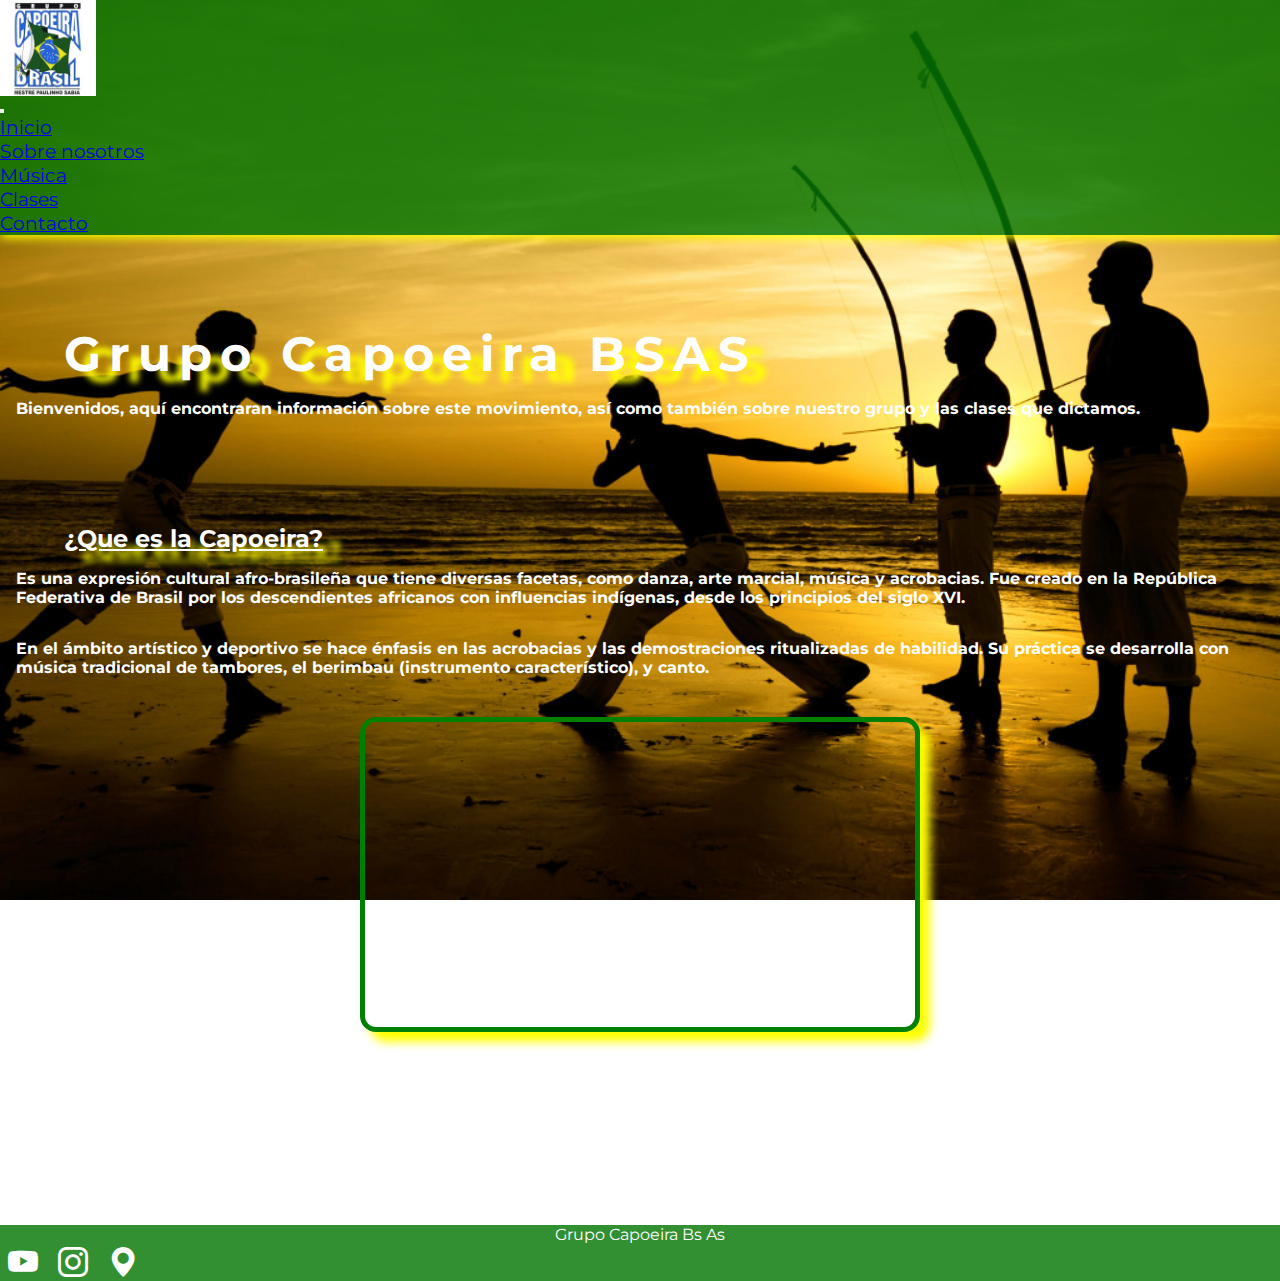
<file: index.html>
<!DOCTYPE html>
<html lang="en">
<head>
    <meta charset="UTF-8">
    <meta http-equiv="X-UA-Compatible" content="IE=edge">
    <meta name="viewport" content="width=device-width, initial-scale=1.0">
    <title>Inicio</title>
    <!-- SEO -->
    <meta name="keywords" content="capoeira, brasil, bs as, clases, grupo, baile, música, colegiales, saavedra, roda">
    <meta name="description" content="Grupo Capoeira Bs As situado en Bs As da clases y organiza rodas mensuales...">
    <title>Grupo Capoeira Bs As</title>
    <!-- Link Bootstrap -->
    <link href="https://cdn.jsdelivr.net/npm/bootstrap@5.1.3/dist/css/bootstrap.min.css" rel="stylesheet" integrity="sha384-1BmE4kWBq78iYhFldvKuhfTAU6auU8tT94WrHftjDbrCEXSU1oBoqyl2QvZ6jIW3" crossorigin="anonymous">
    <!-- Link iconos BS -->
    <link rel="stylesheet" href="https://cdn.jsdelivr.net/npm/bootstrap-icons@1.7.2/font/bootstrap-icons.css">
    <!-- CSS -->
    <link rel="stylesheet" href="./sass/style.css">
    <!-- Link fuentes de Google -->
    <link rel="preconnect" href="https://fonts.googleapis.com">
    <link rel="preconnect" href="https://fonts.gstatic.com" crossorigin>
    <link href="https://fonts.googleapis.com/css2?family=Montserrat&display=swap" rel="stylesheet">
</head>
<body id="grid" class="gfonts">
  <!-- Header -->
  <header class="header">
      <nav class="navbar navbar-expand-lg navbar-light header__nav">
          <div class="container-fluid">
              <a href="./index.html"><img class="header__logo me-3" src="./img/logogcb2.jpg" alt="Logo de GCB"></a>
            <button class="navbar-toggler" type="button" data-bs-toggle="collapse" data-bs-target="#navbarNav" aria-controls="navbarNav" aria-expanded="false" aria-label="Toggle navigation">
              <span class="navbar-toggler-icon"></span>
              </button>
            <div class="collapse navbar-collapse justify-content-end" id="navbarNav">
              <ul class="navbar-nav">
                <li class="nav-item"><a class="nav-link active me-3" aria-current="page" href="./index.html">Inicio</a></li>
                <li class="nav-item"><a class="nav-link active me-3" href="./pages/sobre-nosotros.html">Sobre nosotros</a></li>
                <li class="nav-item"><a class="nav-link active me-3" href="./pages/musica.html">Música</a></li>
                <li class="nav-item"><a class="nav-link active me-3" href="./pages/clases.html">Clases</a></li>
                <li class="nav-item"><a class="nav-link active me-3" href="./pages/contacto.html">Contacto</a></li>
              </ul>
            </div>
          </div>
      </nav>
    </header>
  <!-- Main Index -->
  <main class="main">
    <div>
      <h1>Grupo Capoeira BSAS</h1>
    </div>
        <div>
          <p class="pt-5 fs-3">Bienvenidos, aquí encontraran información sobre este movimiento, así como también sobre nuestro grupo y las clases que dictamos.</p>
        </div>
        <div>
          <h3 class="fs-2"><u>¿Que es la Capoeira?</u></h3>
          <p class=" fs-3">
            Es una expresión cultural afro-brasileña que tiene diversas facetas, como danza, arte marcial, música y acrobacias. Fue creado en la República Federativa de Brasil por los descendientes africanos con influencias indígenas, desde los principios del siglo XVI.
          </p>
          <p class="pt-0 fs-3">
            En el ámbito artístico y deportivo se hace énfasis en las acrobacias y las demostraciones ritualizadas de habilidad. Su práctica se desarrolla con música tradicional de tambores, el berimbau (instrumento característico), y canto.
          </p>
        </div>
        <div class="mt-5 main__multimedia">
          <iframe width="560" height="315" src="https://www.youtube-nocookie.com/embed/ilJrRWW3uFE" title="YouTube video player" frameborder="0" allow="accelerometer; autoplay; clipboard-write; encrypted-media; gyroscope; picture-in-picture" allowfullscreen></iframe>
        </div>
    </main>
    <!-- Footer -->
    <footer class="w-100 d-flex align-items-center justify-content-center flex-wrap">
        <p class="fs-5 px-3 pt-3"> Grupo Capoeira Bs As</p>
        <div id="iconos">
          <a href="https://www.youtube.com/user/capoeirabrasilbsas"><i class="bi bi-youtube"></i></a>
          <a href="https://www.instagram.com/capoeirabrasilbsas/?hl=es"><i class="bi bi-instagram"></i></a>
          <a href="https://goo.gl/maps/ThePRzYL3RzYcz6N9"><i class="bi bi-geo-alt-fill"></i></a>
        </div>
    </footer>
    <!-- JS DE BOOTSTRAP -->
    <script src="https://cdn.jsdelivr.net/npm/bootstrap@5.1.3/dist/js/bootstrap.bundle.min.js" integrity="sha384-ka7Sk0Gln4gmtz2MlQnikT1wXgYsOg+OMhuP+IlRH9sENBO0LRn5q+8nbTov4+1p" crossorigin="anonymous"></script>
</body>
</html>
</file>
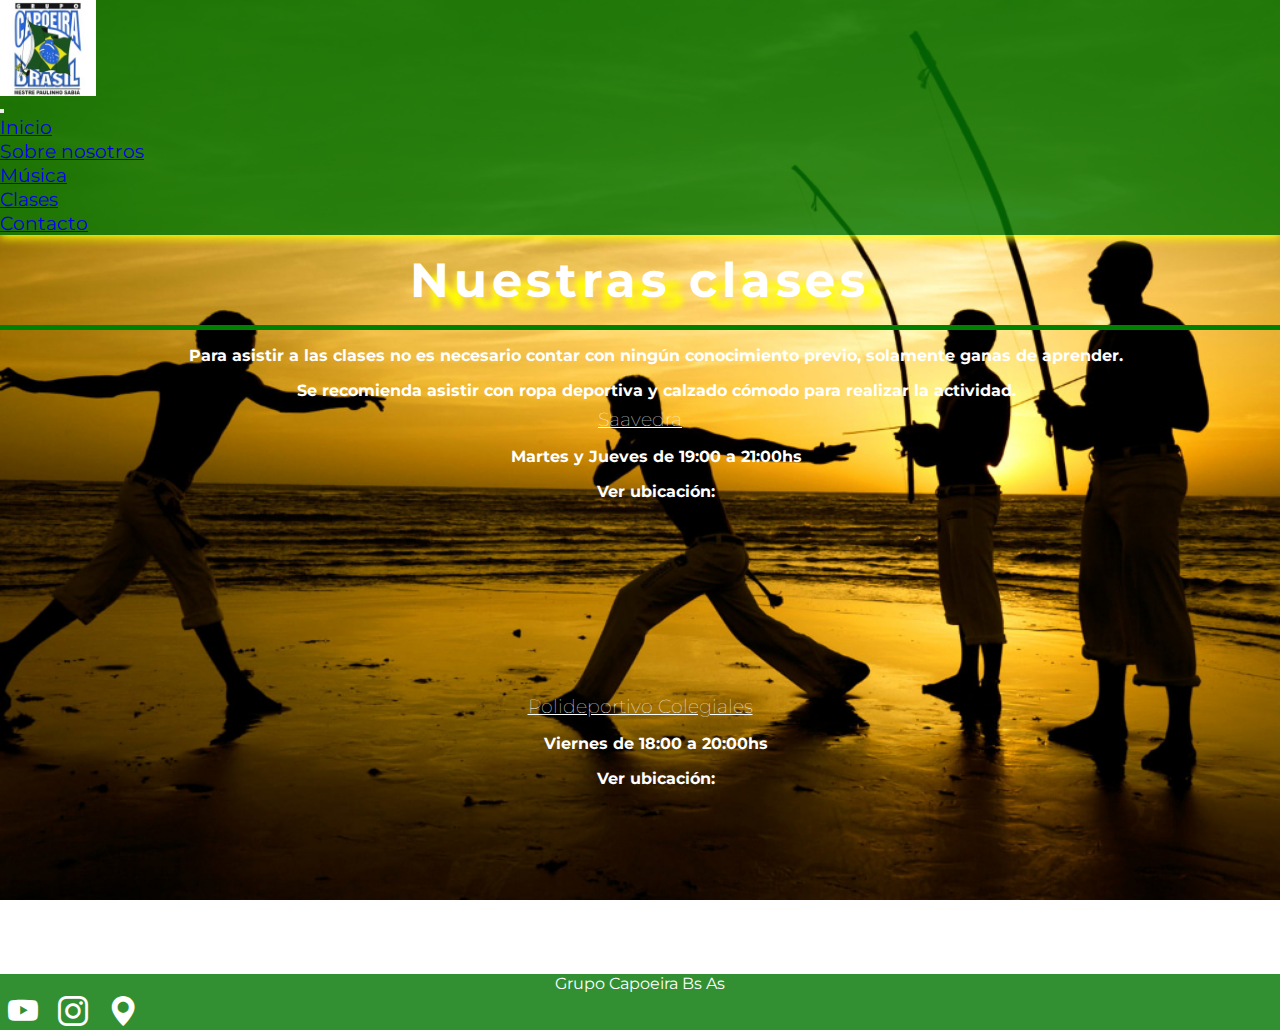
<file: pages/clases.html>
<!DOCTYPE html>
<html lang="en">
<head>
    <meta charset="UTF-8">
    <meta http-equiv="X-UA-Compatible" content="IE=edge">
    <meta name="viewport" content="width=device-width, initial-scale=1.0">
    <title>Clases</title>
      <!-- SEO -->
      <meta name="keywords" content="capoeira, brasil, bs as, clases, grupo, baile, música, colegiales, saavedra, roda">
      <meta name="description" content="Grupo Capoeira Bs As situado en Bs As da clases y organiza rodas mensuales...">
      <title>Grupo Capoeira Bs As</title>
      <!-- Link Bootstrap -->
      <link href="https://cdn.jsdelivr.net/npm/bootstrap@5.1.3/dist/css/bootstrap.min.css" rel="stylesheet" integrity="sha384-1BmE4kWBq78iYhFldvKuhfTAU6auU8tT94WrHftjDbrCEXSU1oBoqyl2QvZ6jIW3" crossorigin="anonymous">
      <!-- Link iconos BS -->
      <link rel="stylesheet" href="https://cdn.jsdelivr.net/npm/bootstrap-icons@1.7.2/font/bootstrap-icons.css">
      <!-- CSS -->
      <link rel="stylesheet" href="../sass/style.css">
      <!-- Link fuentes de Google -->
      <link rel="preconnect" href="https://fonts.googleapis.com">
      <link rel="preconnect" href="https://fonts.gstatic.com" crossorigin>
      <link href="https://fonts.googleapis.com/css2?family=Montserrat&display=swap" rel="stylesheet">
</head>
<body id="grid" class="gfonts">
    <!-- Header -->
    <header class="header">
        <nav class="navbar navbar-expand-lg navbar-light header__nav">
        <div class="container-fluid">
            <a href="../index.html"><img class="header__logo me-3" src="../img/logogcb2.jpg" alt="Logo de GCB"></a>
            <button class="navbar-toggler" type="button" data-bs-toggle="collapse" data-bs-target="#navbarNav" aria-controls="navbarNav" aria-expanded="false" aria-label="Toggle navigation">
              <span class="navbar-toggler-icon"></span>
            </button>
            <div class="collapse navbar-collapse justify-content-end" id="navbarNav">
            <ul class="navbar-nav">
                <li class="nav-item"><a class="nav-link active me-3" aria-current="page" href="../index.html">Inicio</a></li>
                <li class="nav-item"><a class="nav-link active me-3" href="./sobre-nosotros.html">Sobre nosotros</a></li>
                <li class="nav-item"><a class="nav-link active me-3" href="./musica.html">Música</a></li>
                <li class="nav-item"><a class="nav-link active me-3" href="./clases.html">Clases</a></li>
                <li class="nav-item"><a class="nav-link active me-3" href="./contacto.html">Contacto</a></li>
            </ul>
            </div>
        </div>
        </nav>
    </header>
    <!-- Main -->
    <main class="main__clases" >
        <h1>Nuestras clases</h1>
        <div>
          <p class="fs-3">Para asistir a las clases no es necesario contar con ningún conocimiento previo, solamente ganas de aprender.</p>
          <p class="fs-3">Se recomienda asistir con ropa deportiva y calzado cómodo para realizar la actividad.</p>
        </div>
        <div>
          <h3 class="fs-2"><u>Saavedra</u></h3>
          <p class="fs-4">Martes y Jueves de 19:00 a 21:00hs</p>
          <p class="fs-4">Ver ubicación:</p>
          <iframe src="https://www.google.com/maps/embed?pb=!1m18!1m12!1m3!1d3286.0959478613477!2d-58.476997184921224!3d-34.551125980473124!2m3!1f0!2f0!3f0!3m2!1i1024!2i768!4f13.1!3m3!1m2!1s0x95bcb74c48185a51%3A0xc0d0ef3b4878ecd2!2sGRUPO%20CAPOEIRA%20BRASIL%20buenos%20aires!5e0!3m2!1ses!2sar!4v1638062626972!5m2!1ses!2sar" width="400" height="300" style="border:0;" allowfullscreen="" loading="lazy"></iframe>
        </div>  
        <div>
          <h3 class="fs-2"><u>Polideportivo Colegiales</u></h3>
          <p class="fs-4">Viernes de 18:00 a 20:00hs</p>
          <p class="fs-4">Ver ubicación:</p>
          <iframe src="https://www.google.com/maps/embed?pb=!1m18!1m12!1m3!1d1537.4417553411797!2d-58.44371063120244!3d-34.5800131826512!2m3!1f0!2f0!3f0!3m2!1i1024!2i768!4f13.1!3m3!1m2!1s0x95bcb5ebf285301d%3A0x746d67c1cfe5dd00!2sPolideportivo%20Colegiales!5e0!3m2!1ses!2sar!4v1638062575812!5m2!1ses!2sar" width="400" height="300" style="border:0;" allowfullscreen="" loading="lazy"></iframe>
        </div>
    </main>
    <!-- Footer -->
  <footer class="w-100 d-flex align-items-center justify-content-center flex-wrap">
    <p class="fs-5 px-3 pt-3"> Grupo Capoeira Bs As</p>
    <div id="iconos">
      <a href="https://www.youtube.com/user/capoeirabrasilbsas"><i class="bi bi-youtube"></i></a>
      <a href="https://www.instagram.com/capoeirabrasilbsas/?hl=es"><i class="bi bi-instagram"></i></a>
      <a href="https://goo.gl/maps/ThePRzYL3RzYcz6N9"><i class="bi bi-geo-alt-fill"></i></a>
    </div>
  </footer>
    <!-- JS DE BOOTSTRAP -->
  <script src="https://cdn.jsdelivr.net/npm/bootstrap@5.1.3/dist/js/bootstrap.bundle.min.js" integrity="sha384-ka7Sk0Gln4gmtz2MlQnikT1wXgYsOg+OMhuP+IlRH9sENBO0LRn5q+8nbTov4+1p" crossorigin="anonymous"></script>
</body>
</html>
</file>
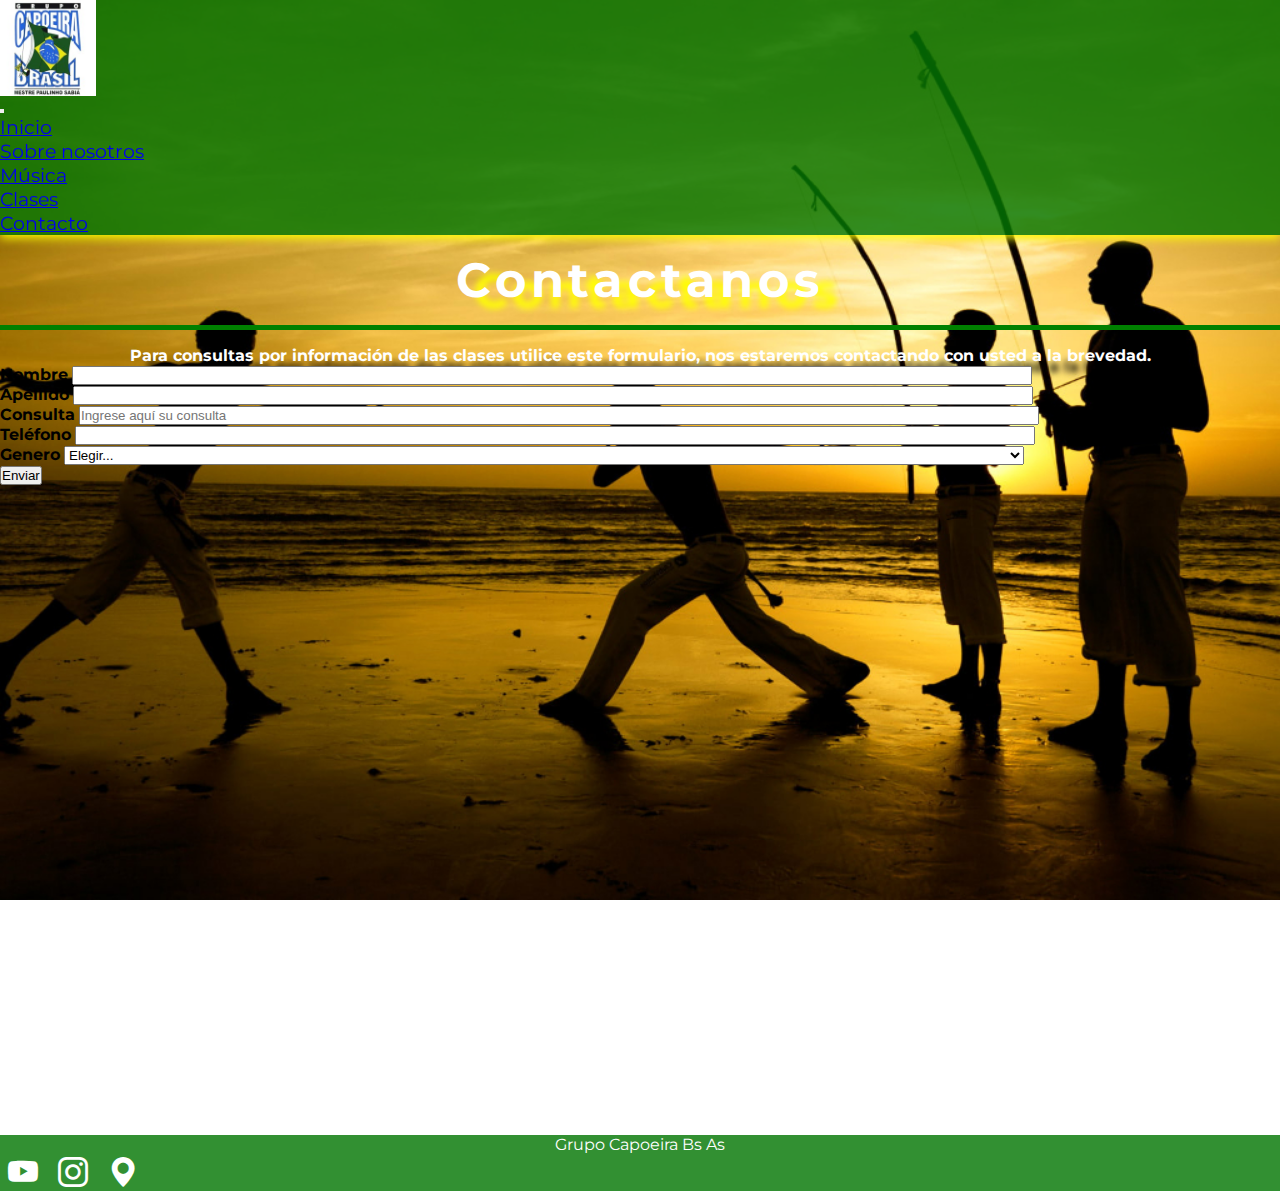
<file: pages/contacto.html>
<!DOCTYPE html>
<html lang="en">
<head>
    <meta charset="UTF-8">
    <meta http-equiv="X-UA-Compatible" content="IE=edge">
    <meta name="viewport" content="width=device-width, initial-scale=1.0">
    <title>Contacto</title>
    <!-- SEO -->
    <meta name="keywords" content="capoeira, brasil, bs as, clases, grupo, baile, música, colegiales, saavedra, roda">
    <meta name="description" content="Grupo Capoeira Bs As situado en Bs As da clases y organiza rodas mensuales...">
    <title>Grupo Capoeira Bs As</title>
    <!-- Link Bootstrap -->
    <link href="https://cdn.jsdelivr.net/npm/bootstrap@5.1.3/dist/css/bootstrap.min.css" rel="stylesheet" integrity="sha384-1BmE4kWBq78iYhFldvKuhfTAU6auU8tT94WrHftjDbrCEXSU1oBoqyl2QvZ6jIW3" crossorigin="anonymous">
    <!-- Link iconos BS -->
    <link rel="stylesheet" href="https://cdn.jsdelivr.net/npm/bootstrap-icons@1.7.2/font/bootstrap-icons.css">
    <!-- CSS -->
    <link rel="stylesheet" href="../sass/style.css">
    <!-- Link fuentes de Google -->
    <link rel="preconnect" href="https://fonts.googleapis.com">
    <link rel="preconnect" href="https://fonts.gstatic.com" crossorigin>
    <link href="https://fonts.googleapis.com/css2?family=Montserrat&display=swap" rel="stylesheet">
</head>
<body id="grid" class="gfonts">
    <!-- Header -->
    <header class="header">
        <nav class="navbar navbar-expand-lg navbar-light header__nav">
            <div class="container-fluid">
                <a href="../index.html"><img class="header__logo me-3" src="../img/logogcb2.jpg" alt="Logo de GCB"></a>
                <button class="navbar-toggler" type="button" data-bs-toggle="collapse" data-bs-target="#navbarNav" aria-controls="navbarNav" aria-expanded="false" aria-label="Toggle navigation">
                    <span class="navbar-toggler-icon"></span>
                </button>
                <div class="collapse navbar-collapse justify-content-end" id="navbarNav">
                    <ul class="navbar-nav">
                        <li class="nav-item"><a class="nav-link active me-3" aria-current="page" href="../index.html">Inicio</a></li>
                        <li class="nav-item"><a class="nav-link active me-3" href="./sobre-nosotros.html">Sobre nosotros</a></li>
                        <li class="nav-item"><a class="nav-link active me-3" href="./musica.html">Música</a></li>
                        <li class="nav-item"><a class="nav-link active me-3" href="./clases.html">Clases</a></li>
                        <li class="nav-item"><a class="nav-link active me-3" href="./contacto.html">Contacto</a></li>
                    </ul>
                </div>
            </div>
        </nav>
    </header>
    <!-- Main -->
    <main class="main__contactos">
        <h1>Contactanos</h1>
        <p class="fs-3 ">Para consultas por información de las clases utilice este formulario, nos estaremos contactando con usted a la brevedad.</p>
        <!-- Formulario -->
        <div id="divForm">
            <form class="row g-3 w-100" id="form">
                <div class="col-md-6">
                    <label for="inputnombre4" class="form-label ms-3">Nombre</label>
                    <input type="nombre" class="form-control ms-3" id="inputnombre">
                </div>
                <div class="col-md-6">
                    <label for="inputApellido4" class="form-label ms-3">Apellido</label>
                    <input type="Apellido" class="form-control ms-3" id="inputApellido4">
                </div>
                <div class="col-12">
                    <label for="inputConsulta" class="form-label ms-3">Consulta</label>
                    <input type="text" class="form-control ms-3" id="inputConsulta" placeholder="Ingrese aquí su consulta">
                </div>
                <div class="col-md-6">
                    <label for="inputTelefono" class="form-label ms-3">Teléfono</label>
                    <input type="text" class="form-control ms-3" id="inputTelefono">
                </div>
                <div class="col-md-4">
                    <label for="inputGenero" class="form-label ms-3">Genero</label>
                    <select id="inputGenero" class="form-select ms-3">
                        <option selected>Elegir...</option>
                        <option>No especificar</option>
                        <option>Mujer</option>
                        <option>Hombre</option>
                    </select>
                </div>
                <div class="col-12">
                    <button type="submit" class="btn btn-secondary ms-3 mb-3">Enviar</button>
                </div>
            </form>
        </div>
    </main>
    <!-- Footer -->
    <footer class="w-100 d-flex align-items-center justify-content-center flex-wrap">
        <p class="fs-5 px-3 pt-3"> Grupo Capoeira Bs As</p>
        <div id="iconos">
          <a href="https://www.youtube.com/user/capoeirabrasilbsas"><i class="bi bi-youtube"></i></a>
          <a href="https://www.instagram.com/capoeirabrasilbsas/?hl=es"><i class="bi bi-instagram"></i></a>
          <a href="https://goo.gl/maps/ThePRzYL3RzYcz6N9"><i class="bi bi-geo-alt-fill"></i></a>
        </div>
    </footer>
    <!-- JS DE BOOTSTRAP -->
    <script src="https://cdn.jsdelivr.net/npm/bootstrap@5.1.3/dist/js/bootstrap.bundle.min.js" integrity="sha384-ka7Sk0Gln4gmtz2MlQnikT1wXgYsOg+OMhuP+IlRH9sENBO0LRn5q+8nbTov4+1p" crossorigin="anonymous"></script>
</body>
</html>
</file>
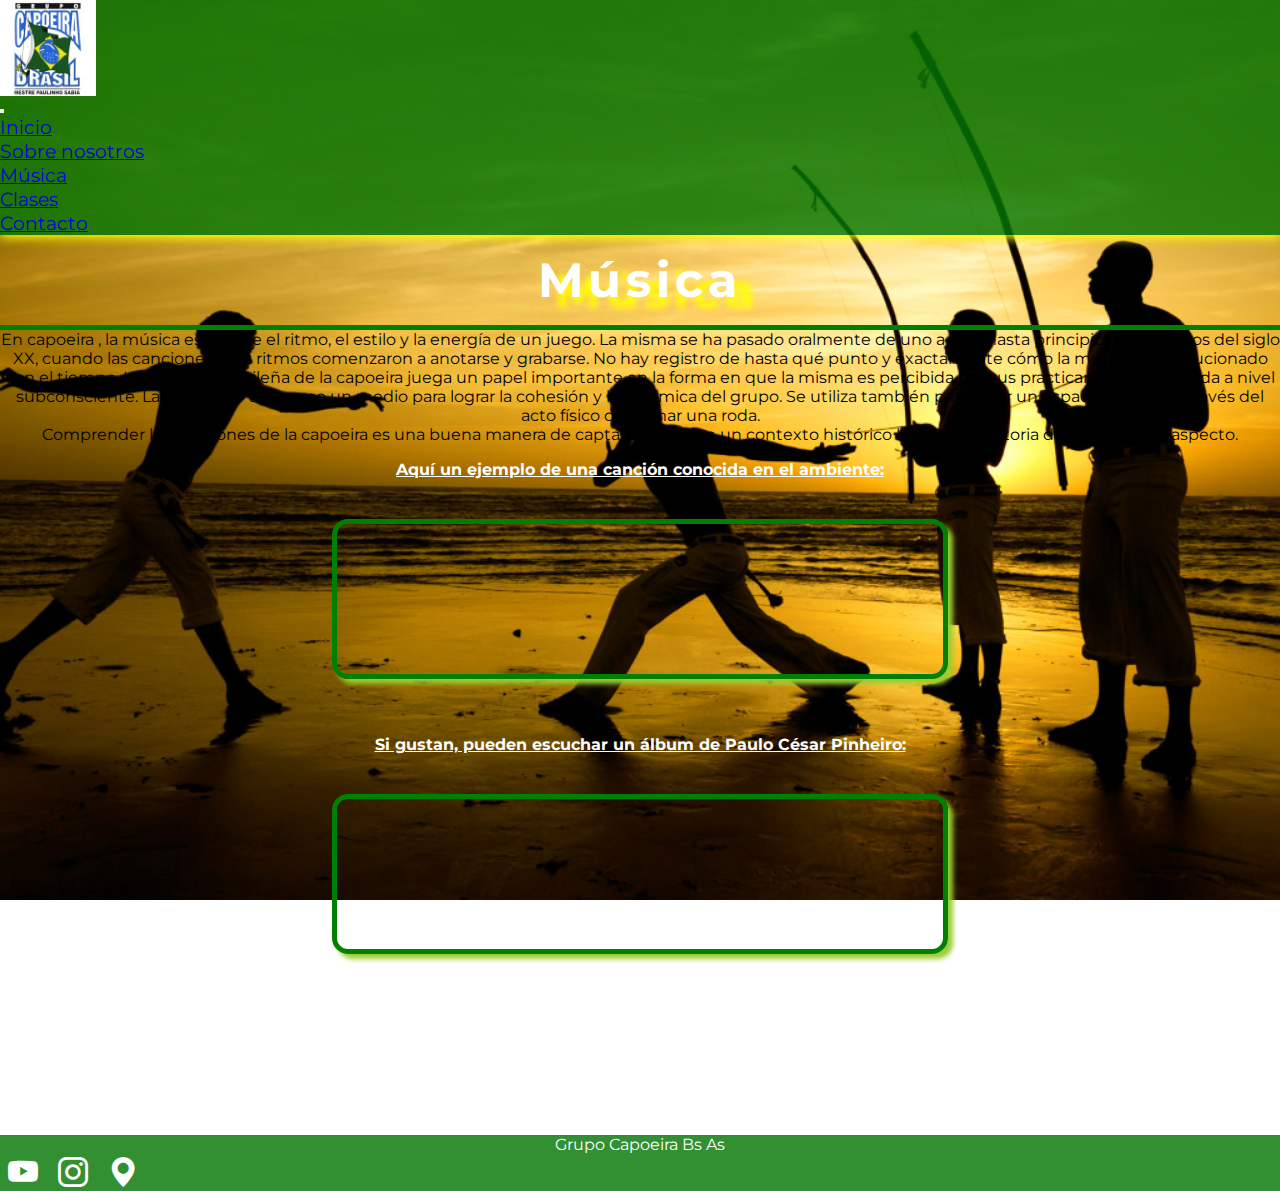
<file: pages/musica.html>
<!DOCTYPE html>
<html lang="en">
<head>
    <meta charset="UTF-8">
    <meta http-equiv="X-UA-Compatible" content="IE=edge">
    <meta name="viewport" content="width=device-width, initial-scale=1.0">
    <title>Música</title>
      <!-- SEO -->
      <meta name="keywords" content="capoeira, brasil, bs as, clases, grupo, baile, música, colegiales, saavedra, roda">
      <meta name="description" content="Grupo Capoeira Bs As situado en Bs As da clases y organiza rodas mensuales...">
      <title>Grupo Capoeira Bs As</title>
      <!-- Link Bootstrap -->
      <link href="https://cdn.jsdelivr.net/npm/bootstrap@5.1.3/dist/css/bootstrap.min.css" rel="stylesheet" integrity="sha384-1BmE4kWBq78iYhFldvKuhfTAU6auU8tT94WrHftjDbrCEXSU1oBoqyl2QvZ6jIW3" crossorigin="anonymous">
      <!-- Link iconos BS -->
      <link rel="stylesheet" href="https://cdn.jsdelivr.net/npm/bootstrap-icons@1.7.2/font/bootstrap-icons.css">
      <!-- CSS -->
      <link rel="stylesheet" href="../sass/style.css">
      <!-- Link fuentes de Google -->
      <link rel="preconnect" href="https://fonts.googleapis.com">
      <link rel="preconnect" href="https://fonts.gstatic.com" crossorigin>
      <link href="https://fonts.googleapis.com/css2?family=Montserrat&display=swap" rel="stylesheet">
</head>
<body id="grid" class="gfonts">
    <!-- Header -->
    <header class="header">
        <nav class="navbar navbar-expand-lg navbar-light header__nav">
        <div class="container-fluid">
            <a href="../index.html"><img class="header__logo me-3" src="../img/logogcb2.jpg" alt="Logo de GCB"></a>
            <button class="navbar-toggler" type="button" data-bs-toggle="collapse" data-bs-target="#navbarNav" aria-controls="navbarNav" aria-expanded="false" aria-label="Toggle navigation">
              <span class="navbar-toggler-icon"></span>
            </button>
            <div class="collapse navbar-collapse justify-content-end" id="navbarNav">
              <ul class="navbar-nav">
                 <li class="nav-item"><a class="nav-link active me-3" aria-current="page" href="../index.html">Inicio</a></li>
                 <li class="nav-item"><a class="nav-link active me-3" href="./sobre-nosotros.html">Sobre nosotros</a></li>
                 <li class="nav-item"><a class="nav-link active me-3" href="./musica.html">Música</a></li>
                 <li class="nav-item"><a class="nav-link active me-3" href="./clases.html">Clases</a></li>
                 <li class="nav-item"><a class="nav-link active me-3" href="./contacto.html">Contacto</a></li>
              </ul>
            </div>
        </div>
        </nav>
    </header>
    <!-- Main -->
    <main class="main__musica">
      <h1>Música</h1>
        <div class="fs-3 py-4 text-light align-content-center fw-bold">
            <p>En capoeira , la música establece el ritmo, el estilo y la energía de un juego. La misma se ha pasado oralmente de uno a otro hasta principios o mediados del siglo XX, cuando las canciones y los ritmos comenzaron a anotarse y grabarse. No hay registro de hasta qué punto y exactamente cómo la música ha evolucionado con el tiempo. La herencia brasileña de la capoeira juega un papel importante en la forma en que la misma es percibida por sus practicantes y entendida a nivel subconsciente. La música se usa como un medio para lograr la cohesión y la dinámica del grupo. Se utiliza también para crear un espacio sagrado a través del acto físico de formar una roda. </p>
            <p>Comprender las canciones de la capoeira es una buena manera de captar y poner en un contexto histórico la vida y la historia de Brasil en ese aspecto.</p>
        </div> 
        <div>
          <h4><u>Aquí un ejemplo de una canción conocida en el ambiente:</u></h4>
          <div class="main__musica--video ">
            <iframe width="560" height="315" src="https://www.youtube-nocookie.com/embed/usf5TCDTMU4" title="YouTube video player" frameborder="0" allow="accelerometer; autoplay; clipboard-write; encrypted-media; gyroscope; picture-in-picture" allowfullscreen></iframe>
          </div>
        <div>
            <h4><u>Si gustan, pueden escuchar un álbum de Paulo César Pinheiro:</u></h4>
            <div class="main__musica--video ">
                <iframe width="560" height="315" src="https://www.youtube-nocookie.com/embed/fra75KTApwc" title="YouTube video player" frameborder="0" allow="accelerometer; autoplay; clipboard-write; encrypted-media; gyroscope; picture-in-picture" allowfullscreen></iframe>
            </div>
        </div>
    </main>
  <!-- Footer -->
  <footer class="w-100 d-flex align-items-center justify-content-center flex-wrap">
    <p class="fs-5 px-3 pt-3"> Grupo Capoeira Bs As</p>
    <div id="iconos">
      <a href="https://www.youtube.com/user/capoeirabrasilbsas"><i class="bi bi-youtube"></i></a>
      <a href="https://www.instagram.com/capoeirabrasilbsas/?hl=es"><i class="bi bi-instagram"></i></a>
      <a href="https://goo.gl/maps/ThePRzYL3RzYcz6N9"><i class="bi bi-geo-alt-fill"></i></a>
    </div>
  </footer>
  <!-- JS DE BOOTSTRAP -->
  <script src="https://cdn.jsdelivr.net/npm/bootstrap@5.1.3/dist/js/bootstrap.bundle.min.js" integrity="sha384-ka7Sk0Gln4gmtz2MlQnikT1wXgYsOg+OMhuP+IlRH9sENBO0LRn5q+8nbTov4+1p" crossorigin="anonymous"></script>
</body>
</html>
</file>
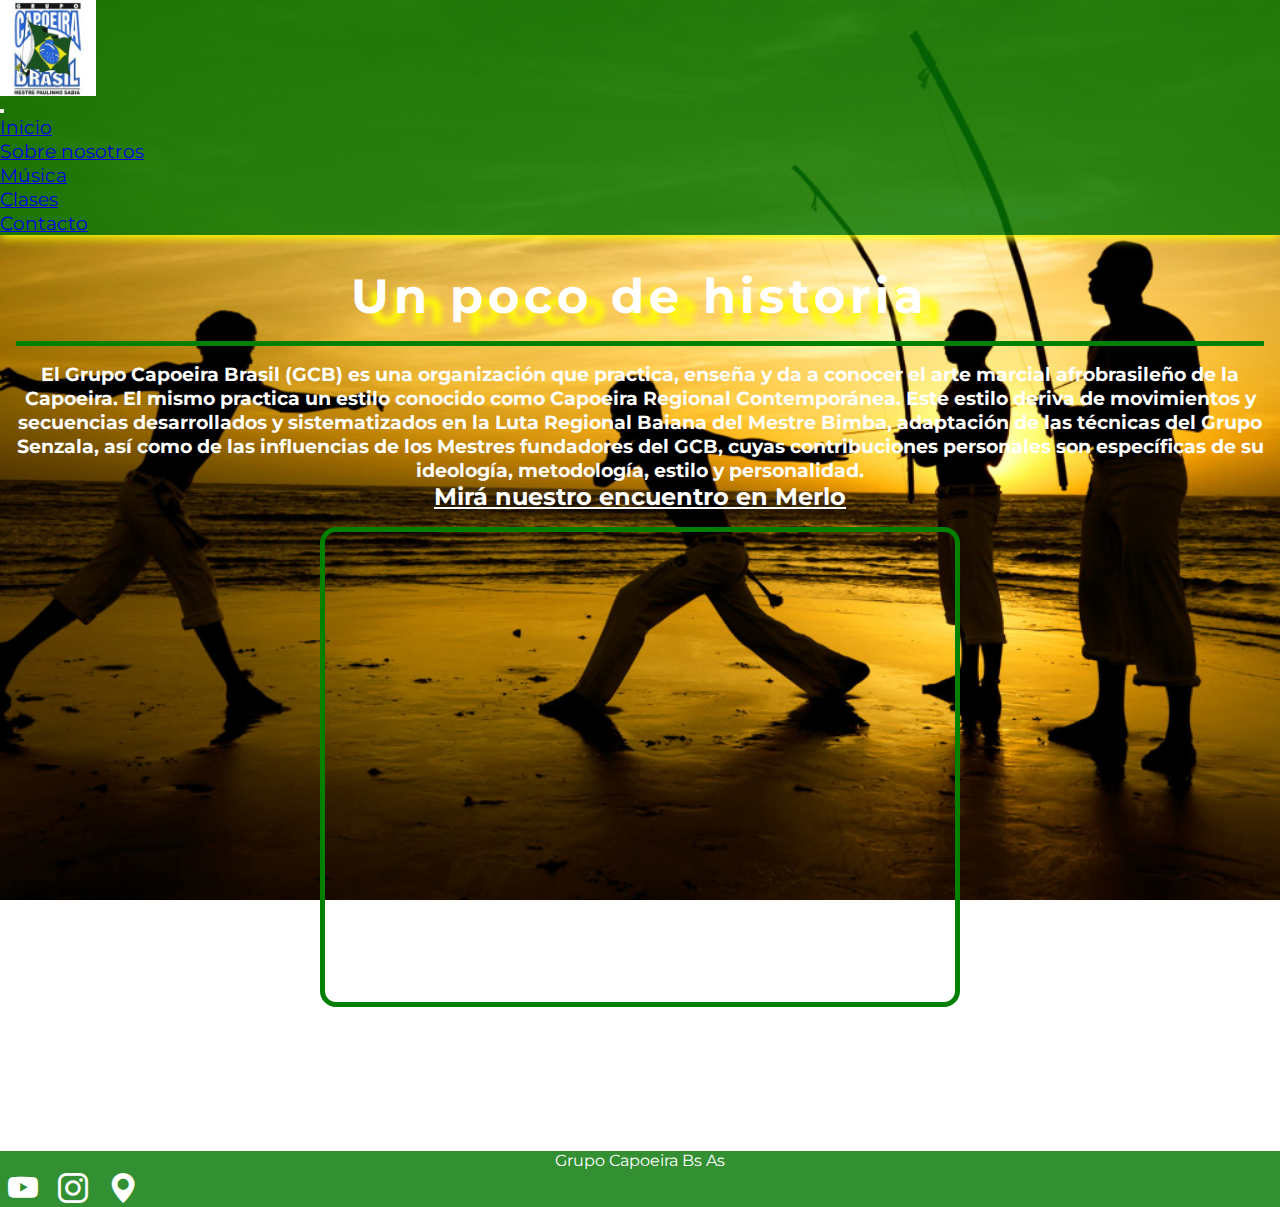
<file: pages/sobre-nosotros.html>
<!DOCTYPE html>
<html lang="en">
<head>
    <meta charset="UTF-8">
    <meta http-equiv="X-UA-Compatible" content="IE=edge">
    <meta name="viewport" content="width=device-width, initial-scale=1.0">
    <title>Sobre nosotros</title>
    <!-- SEO -->
    <meta name="keywords" content="capoeira, brasil, bs as, clases, grupo, baile, música, colegiales, saavedra, roda">
    <meta name="description" content="Grupo Capoeira Bs As situado en Bs As da clases y organiza rodas mensuales...">
    <title>Grupo Capoeira Bs As</title>
    <!-- Link Bootstrap -->
    <link href="https://cdn.jsdelivr.net/npm/bootstrap@5.1.3/dist/css/bootstrap.min.css" rel="stylesheet" integrity="sha384-1BmE4kWBq78iYhFldvKuhfTAU6auU8tT94WrHftjDbrCEXSU1oBoqyl2QvZ6jIW3" crossorigin="anonymous">
    <!-- Link iconos BS -->
    <link rel="stylesheet" href="https://cdn.jsdelivr.net/npm/bootstrap-icons@1.7.2/font/bootstrap-icons.css">
    <!-- CSS -->
    <link rel="stylesheet" href="../sass/style.css">
    <!-- Link fuentes de Google -->
    <link rel="preconnect" href="https://fonts.googleapis.com">
    <link rel="preconnect" href="https://fonts.gstatic.com" crossorigin>
    <link href="https://fonts.googleapis.com/css2?family=Montserrat&display=swap" rel="stylesheet">
</head>
<body id="grid" class="gfonts">
  <!-- Header -->
  <header class="header">
    <nav class="navbar navbar-expand-lg navbar-light header__nav">
      <div class="container-fluid">
        <a href="../index.html"><img class="header__logo me-3" src="../img/logogcb2.jpg" alt="Logo de GCB"></a>
        <button class="navbar-toggler" type="button" data-bs-toggle="collapse" data-bs-target="#navbarNav" aria-controls="navbarNav" aria-expanded="false" aria-label="Toggle navigation">
          <span class="navbar-toggler-icon"></span>
        </button>
        <div class="collapse navbar-collapse justify-content-end" id="navbarNav">
          <ul class="navbar-nav">
              <li class="nav-item"><a class="nav-link active me-3" aria-current="page" href="../index.html">Inicio</a></li>
              <li class="nav-item"><a class="nav-link active me-3" href="./sobre-nosotros.html">Sobre nosotros</a></li>
              <li class="nav-item"><a class="nav-link active me-3" href="./musica.html">Música</a></li>
              <li class="nav-item"><a class="nav-link active me-3" href="./clases.html">Clases</a></li>
              <li class="nav-item"><a class="nav-link active me-3" href="./contacto.html">Contacto</a></li>
          </ul>
        </div>
      </div>
    </nav>
  </header>
  <!-- Main -->
  <main class="main">
    <section >
      <h1> Un poco de historia</h1>
      <p class="fs-3 pb-5"> El Grupo Capoeira Brasil (GCB) es una organización que practica, enseña y da a conocer el arte marcial afrobrasileño de la Capoeira. El mismo practica un estilo conocido como Capoeira Regional Contemporánea. Este estilo deriva de movimientos y secuencias desarrollados y sistematizados en la Luta Regional Baiana del Mestre Bimba, adaptación de las técnicas del Grupo Senzala, así como de las influencias de los Mestres fundadores del GCB, cuyas contribuciones personales son específicas de su ideología, metodología, estilo y personalidad.</p>
    </section>
    <section>
      <div>
        <h2 class="pb-4"><u>Mirá nuestro encuentro en Merlo</u></h2>
        <iframe width="480" height="316" src="https://www.youtube.com/embed/aucBqeaY-mk" title="YouTube video player" frameborder="0" allow="accelerometer; autoplay; clipboard-write; encrypted-media; gyroscope; picture-in-picture" allowfullscreen></iframe>
      </div>
    </section>
  </main>
  <!-- Footer -->
  <footer class="w-100 d-flex align-items-center justify-content-center flex-wrap">
    <p class="fs-5 px-3 pt-3"> Grupo Capoeira Bs As</p>
    <div id="iconos">
      <a href="https://www.youtube.com/user/capoeirabrasilbsas"><i class="bi bi-youtube"></i></a>
      <a href="https://www.instagram.com/capoeirabrasilbsas/?hl=es"><i class="bi bi-instagram"></i></a>
      <a href="https://goo.gl/maps/ThePRzYL3RzYcz6N9"><i class="bi bi-geo-alt-fill"></i></a>
    </div>
  </footer>
  <!-- JS DE BOOTSTRAP -->
  <script src="https://cdn.jsdelivr.net/npm/bootstrap@5.1.3/dist/js/bootstrap.bundle.min.js" integrity="sha384-ka7Sk0Gln4gmtz2MlQnikT1wXgYsOg+OMhuP+IlRH9sENBO0LRn5q+8nbTov4+1p" crossorigin="anonymous"></script>
</body>
</html>
</file>
<file: sass/style.css>
@charset "UTF-8";
/* Reset */
* {
  -webkit-box-sizing: border-box;
          box-sizing: border-box;
  margin: 0;
  padding: 0;
}

/* G Fonts */
.gfonts {
  font-family: 'Montserrat', sans-serif;
  overflow-x: hidden;
}

/* Mixins */
/* Vars */
/* Maps */
body {
  background-image: url(../img/wc2.jpg);
  background-repeat: no-repeat;
  background-size: cover;
  background-attachment: fixed;
  background-position: center;
  width: auto;
  /* Layout GRID */
  /* Header */
  /* Main index */
  /* Main Nosotros */
  /* Main Contactos */
  /* Main clases */
  /* Main música */
  /* Footer */
}

body #grid {
  display: -ms-grid;
  display: grid;
  -ms-grid-rows: auto auto auto;
      grid-template-rows: auto auto auto;
  -ms-grid-columns: 1fr;
      grid-template-columns: 1fr;
      grid-template-areas: "header" "main" "footer";
}

body .header {
  display: -webkit-box;
  display: -ms-flexbox;
  display: flex;
  z-index: 9999;
  position: -webkit-sticky;
  position: sticky;
  top: 0;
  -ms-flex-pack: distribute;
      justify-content: space-around;
  -ms-grid-row: 1;
  -ms-grid-column: 1;
  grid-area: header;
  background-color: rgba(4, 119, 4, 0.815);
  -webkit-box-shadow: 0px 3px 10px yellow;
          box-shadow: 0px 3px 10px yellow;
}

body .header__logo {
  display: -webkit-box;
  display: -ms-flexbox;
  display: flex;
  -webkit-box-align: center;
      -ms-flex-align: center;
          align-items: center;
  -webkit-box-pack: center;
      -ms-flex-pack: center;
          justify-content: center;
  height: 6rem;
  width: 6rem;
}

body .header__nav {
  height: 100%;
  width: 100%;
  margin: 0;
}

body .header__nav ul {
  font-size: 1rem;
  margin: 0;
}

body .header__nav ul li a {
  font-size: 1.2rem;
}

body .header__nav ul li a:hover {
  font-weight: bold;
}

body .main {
  -ms-grid-row: 2;
  -ms-grid-column: 1;
  grid-area: main;
  min-height: 100vh;
}

body .main div h1 {
  font-size: 3rem;
  font-weight: bold;
  color: white;
  text-shadow: 1.1rem 0.7rem 0.4rem yellow;
  margin-top: 10vh;
  margin-left: 5vw;
  letter-spacing: 0.5rem;
}

body .main div p {
  color: white;
  font-weight: bold;
  text-align: start;
  padding: 1rem;
}

body .main div h3 {
  font-size: 1.5rem;
  font-weight: bold;
  color: white;
  text-shadow: 1.1rem 0.7rem 0.4rem yellow;
  margin-top: 10vh;
  margin-left: 5vw;
}

body .main__multimedia {
  display: -webkit-box;
  display: -ms-flexbox;
  display: flex;
  -webkit-box-pack: center;
      -ms-flex-pack: center;
          justify-content: center;
  padding: 1.5rem;
}

body .main__multimedia iframe {
  border: 5px solid green;
  border-radius: 1rem;
  -webkit-box-shadow: 10px 10px 10px yellow;
          box-shadow: 10px 10px 10px yellow;
}

body .main section h1 {
  color: white;
  font-weight: bold;
  text-shadow: 1.1rem 0.7rem 0.4rem yellow;
  padding: 1rem;
  margin: 1rem;
  border-bottom: 5px solid green;
  text-align: center;
  letter-spacing: 0.3rem;
  font-size: 3rem;
}

body .main section p {
  font-size: 1.2rem;
  color: white;
  font-weight: bold;
  text-align: center;
}

body .main section div {
  display: -webkit-box;
  display: -ms-flexbox;
  display: flex;
  -webkit-box-pack: justify;
      -ms-flex-pack: justify;
          justify-content: space-between;
  -webkit-box-orient: vertical;
  -webkit-box-direction: normal;
      -ms-flex-direction: column;
          flex-direction: column;
  -webkit-box-align: center;
      -ms-flex-align: center;
          align-items: center;
}

body .main section div h2 {
  color: white;
  font-weight: bold;
  text-align: center;
}

body .main section div iframe {
  width: 50%;
  height: 75%;
  margin-bottom: 1rem;
  margin-top: 1rem;
  border: 5px solid green;
  border-radius: 1rem;
}

body .main__contactos {
  background-repeat: no-repeat;
  background-size: cover;
  background-attachment: fixed;
  background-position: center;
  width: auto;
  height: 100vh;
}

body .main__contactos h1 {
  color: white;
  font-weight: bold;
  text-shadow: 1.1rem 0.7rem 0.4rem yellow;
  padding: 1rem;
  border-bottom: 5px solid green;
  text-align: center;
  letter-spacing: 0.3rem;
  font-size: 3rem;
}

body .main__contactos p {
  color: white;
  text-shadow: 1.1rem 0.7rem 0.4rem black;
  font-weight: bold;
  text-align: center;
  margin-top: 1rem;
}

body .main__contactos form div label {
  color: black;
  font-weight: bold;
}

body .main__contactos form div input {
  width: 75%;
  cursor: pointer;
}

body .main__contactos form div select {
  cursor: pointer;
  width: 75%;
}

body .main__clases {
  text-align: center;
}

body .main__clases h1 {
  color: white;
  font-weight: bold;
  text-shadow: 1.1rem 0.7rem 0.4rem yellow;
  border-bottom: 5px solid green;
  padding: 1rem;
  letter-spacing: 0.3rem;
  font-size: 3rem;
}

body .main__clases h3 {
  color: white;
  font-weight: lighter;
  margin-top: 0.5rem;
}

body .main__clases p {
  color: white;
  font-weight: bold;
  margin-top: 1rem;
  margin-left: 2rem;
}

body .main__clases iframe {
  width: 50%;
  height: 25%;
  margin-bottom: 1rem;
  margin-top: 1rem;
  margin-left: 2rem;
  border-radius: 1rem;
  position: relative;
}

body .main__musica {
  min-height: 100vh;
  text-align: center;
}

body .main__musica h1 {
  color: white;
  font-weight: bold;
  text-shadow: 1.1rem 0.7rem 0.4rem yellow;
  border-bottom: 5px solid green;
  padding: 1rem;
  letter-spacing: 0.3rem;
  font-size: 3rem;
}

body .main__musica h4 {
  color: white;
  font-weight: bold;
  margin-top: 1rem;
}

body .main__musica iframe {
  width: 50%;
  height: 50%;
  margin-bottom: 1rem;
  margin-top: 1rem;
  border: 5px solid green;
  border-radius: 1rem;
}

body .main__musica--video {
  display: -webkit-box;
  display: -ms-flexbox;
  display: flex;
  -webkit-box-pack: center;
      -ms-flex-pack: center;
          justify-content: center;
  padding: 1.5rem;
}

body .main__musica--video iframe {
  border: 5px solid green;
  border-radius: 1rem;
  -webkit-box-shadow: 5px 5px 5px yellowgreen;
          box-shadow: 5px 5px 5px yellowgreen;
}

body footer {
  -ms-grid-row: 3;
  -ms-grid-column: 1;
  grid-area: footer;
  background: rgba(4, 119, 4, 0.815);
  min-height: auto;
}

body footer p {
  color: white;
  text-align: center;
}

body footer #iconos i {
  font-size: 30px;
  padding: 0 8px;
  color: white;
}

@media screen and (min-width: 1024px) {
  body {
    /* Layout GRID */
  }
  body #grid {
    -ms-grid-rows: 70px auto auto;
        grid-template-rows: 70px auto auto;
    -ms-grid-columns: 1fr 1fr 1fr;
        grid-template-columns: 1fr 1fr 1fr;
        grid-template-areas: "header header header" "main main main" "footer footer footer";
  }
  body .main section div iframe {
    height: 30rem;
  }
}
/*# sourceMappingURL=style.css.map */
</file>
